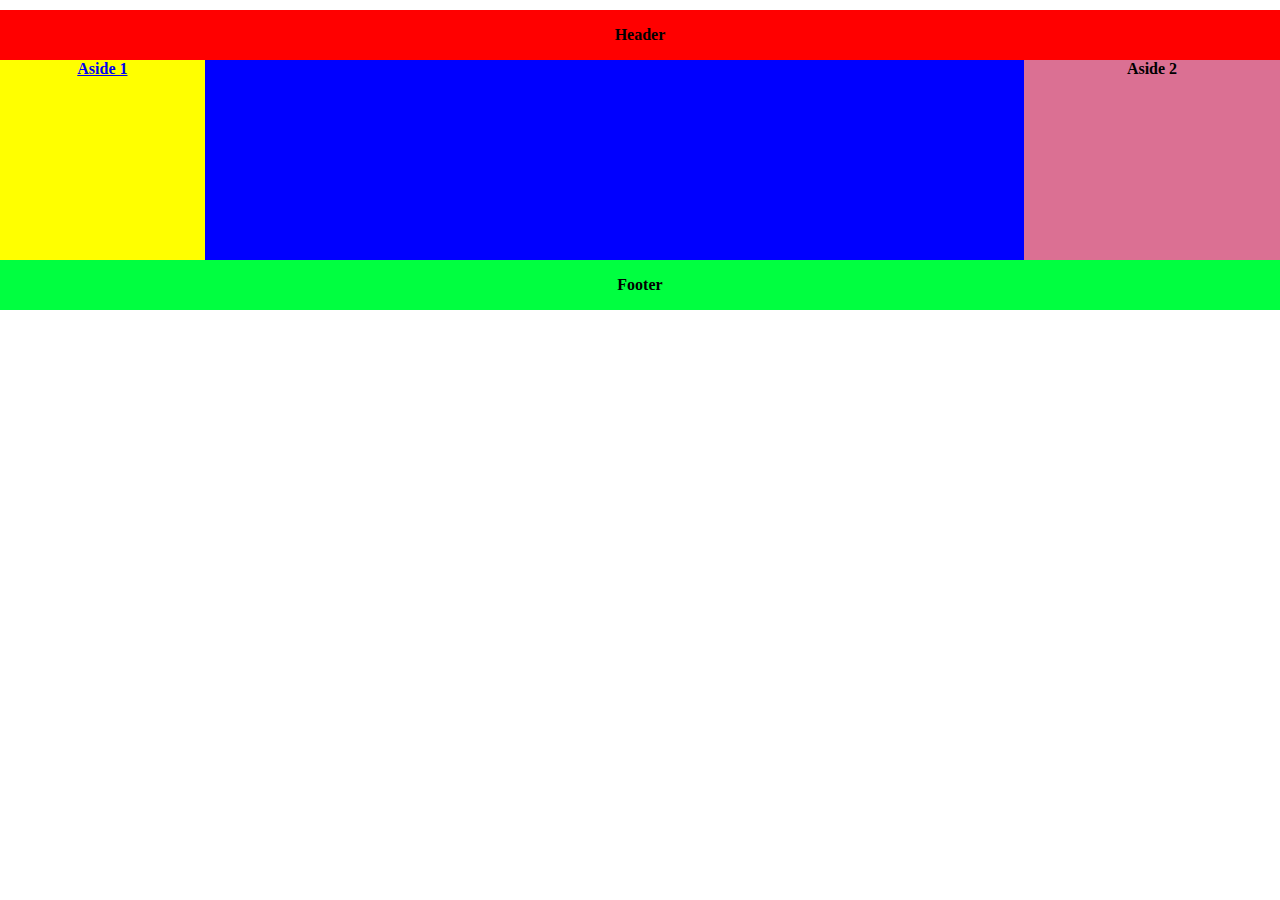
<file: Home/index.html>
<!DOCTYPE html>
<html lang="vi">
<head>
    <meta charset="UTF-8">
    <meta name="viewport" content="width=device-width, initial-scale=1.0">
    <title>BTCSS25</title>
    <link rel="stylesheet" href="btcss25.css">
</head>
<body>
    <div class="container">
        <div class="header">
            <p>Header</p>
        </div>
        <div class="content">
            <div class="content1">
                <div class="aside1">
                    <a href="btcss23.html">Aside 1</a>
                </div>
                <div class="text"></div>
            </div>
            <div class="aside2">
                <p>Aside 2</p>
            </div>
        </div>
        <div class="footer">
            <p>Footer</p>
        </div>
    </div>
</body>
</html>
</file>
<file: Home/btcss25.css>
*{
    margin: 0;
    padding: 0;
    box-sizing: border-box;
}
.container{
    width: 100%;
    margin-top: 10px;
    color: black;
    font-weight: bold;
    display: flex;
    flex-direction: column;
}
.header{
    width: 100%;
    height: 50px;
    background-color: red;
    text-align: center;
    align-content: center;
}
.content{
    width: 100%;
    display: flex;
    flex-direction: row;
}
.content1{
    width: 80%;
    display: flex;
    flex-direction: row;
}
.content1>.aside1{
    width: 20%;
    background-color: yellow;
    height: 200px;
    text-align: center;
}
.content1>.text{
    width: 80%;
    background-color: blue;
    height: 200px;
}
.aside2{
    width: 20%;
    height: 200px;
    background-color: palevioletred;
    text-align: center;
}
.footer{
    width: 100%;
    height: 50px;
    background-color: rgb(0, 255, 64);
    text-align: center;
    align-content: center;
}

@media screen and (max-width: 1023px) {
    .content{
        display: flex;
        flex-direction: column;
        height: 400px;
    }
    .content>.content1{
        width: 100%;
        height: 200px;
        display: flex;
        flex-direction: row;
    }
    .content>.aside2{
        width: 100%;
    }
}

@media screen and (max-width: 600px) {
    .container{
        height: 700px;
    }
    .content{
        width: 100%;
        height: 600px;
        display: flex;
        flex-direction: column;
    }
    .content> .content1{
        width: 100%;
        height: 400px;
        display: flex;
        flex-direction: column;
    }
    .content1>.aside1{
        width: 100%;
        height: 200px;
    }
    .content1>.text{
        width: 100%;
        height: 200px;
    }
    .content>.aside2{
        width: 100%;
        height: 200px;
    }
}
</file>
